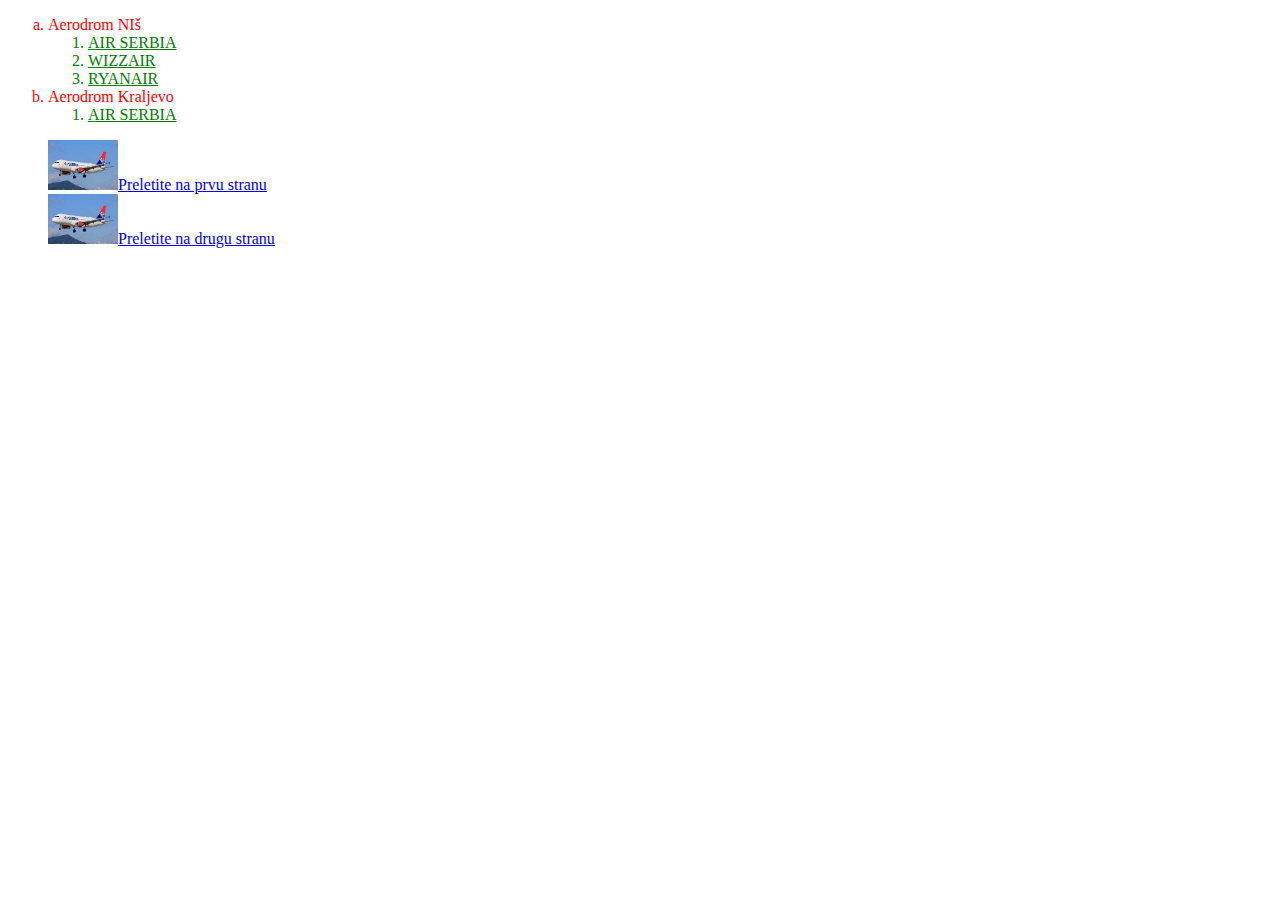
<file: D_02_DRAGANA_MARJANOVIC_ NS126PHP5/nastavak2.html>
<!DOCTYPE html>
<html lang="en">
<head>
    <meta charset="UTF-8">
    <meta http-equiv="X-UA-Compatible" content="IE=edge">
    <meta name="viewport" content="width=device-width, initial-scale=1.0">
    <title>Drugi domaći</title>
    <style>
        .podele {
            color: green;
        }
        ol li a {
            color: green;
        }
    </style>
</head>
<body>
    <ol  type="a" style="color: red;">

        <li>Aerodrom NIš</li> 

            <ol type="1" class="podele" >
       
               <li><a href="https://www.airserbia.com/sr_latin/" target="blanko">AIR SERBIA</a></li>
               <li> <a href="https://wizzair.com/#/" target="blanko">WIZZAIR</a></li>
               <li> <a href="https://www.ryanair.com/sr/en" target="blanko">RYANAIR</a></li>
        
           </ol> 

        <li>Aerodrom Kraljevo</li> 

             <ol class="podele">

              <li><a href="https://www.airserbia.com/sr_latin/" target="blanko">AIR SERBIA</a> </li>

             </ol>
           


    </ol>

    <ul type="none">
        <li>
            <a href="index.html" target="blanko"> <img src="avion.jpeg" width="70px"  height="50px" alt="avion"/>Preletite na prvu stranu</a>
        </li> 
        <li><a href="nastavak2.html" target="blanko"><img src="avion.jpeg" width="70px"  height="50px" alt="avion"/>Preletite na drugu stranu</a></li>

    </ul>
    
    
</body>
</html>
</file>
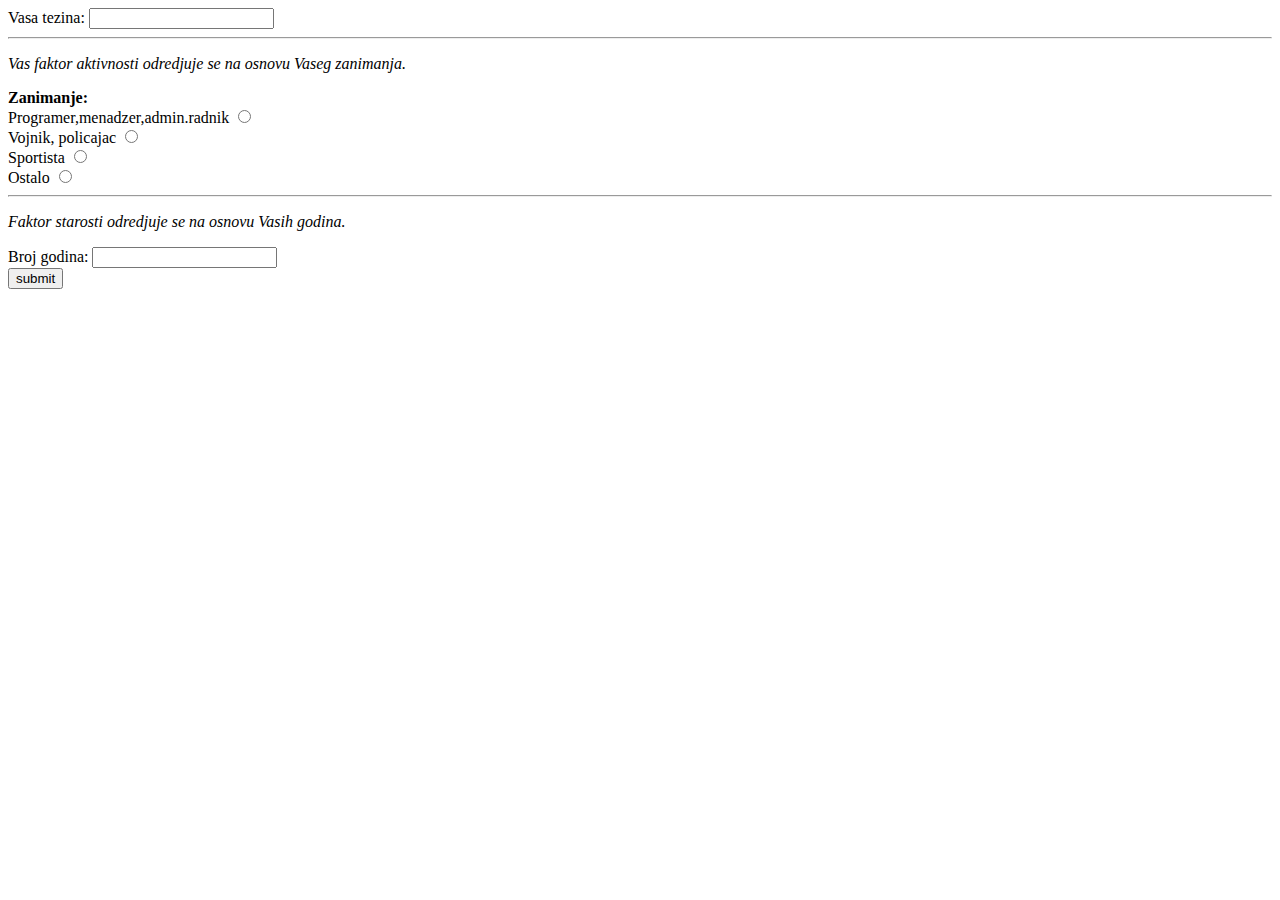
<file: D_12_DRAGANA_MARJANOVIC_NS126PHP5/zadaak1.html>
<!DOCTYPE html>
<html lang="en">
<head>
    <meta charset="UTF-8">
    <meta http-equiv="X-UA-Compatible" content="IE=edge">
    <meta name="viewport" content="width=device-width, initial-scale=1.0">
    <title>Prvi zadatak</title>
</head>
<body>
    <form  action="zadatak1.php" method="GET" >


        <div class="group">   
            <label for="tezina"> Vasa tezina:</label>
            <input type="number" id="tezina" name="tezina">

        </div>
        <hr>
     <p><i>Vas faktor aktivnosti odredjuje se na osnovu Vaseg zanimanja. </i></p>  
   <label><b>Zanimanje:</b ></label>
    <div class="group">
    <label for="programer">Programer,menadzer,admin.radnik</label>
   <input type="radio" id="programer" name="zanimanje" value="jedan"> <br>
   <label for="vojnik">Vojnik, policajac</label>
   <input type="radio" id="vojnik" name="zanimanje" value="dva"> <br>
   <label for="sport">Sportista</label>
   <input type="radio" id="sport" name="zanimanje" value="tri"> <br>
   <label for="ostalo">Ostalo</label>
   <input type="radio" id="ostalo" name="zanimanje" value="cetiri"> <br>

</div><hr>
<div class="group">
    <p><i>Faktor starosti odredjuje se na osnovu Vasih godina.</i></p>
<label for="godine"> Broj godina:</label>
<input type="number"  id="godine" name="godine">

</div>
<button type="submit" name="submit">submit</button>
    </form>
</body>
</html>
</file>
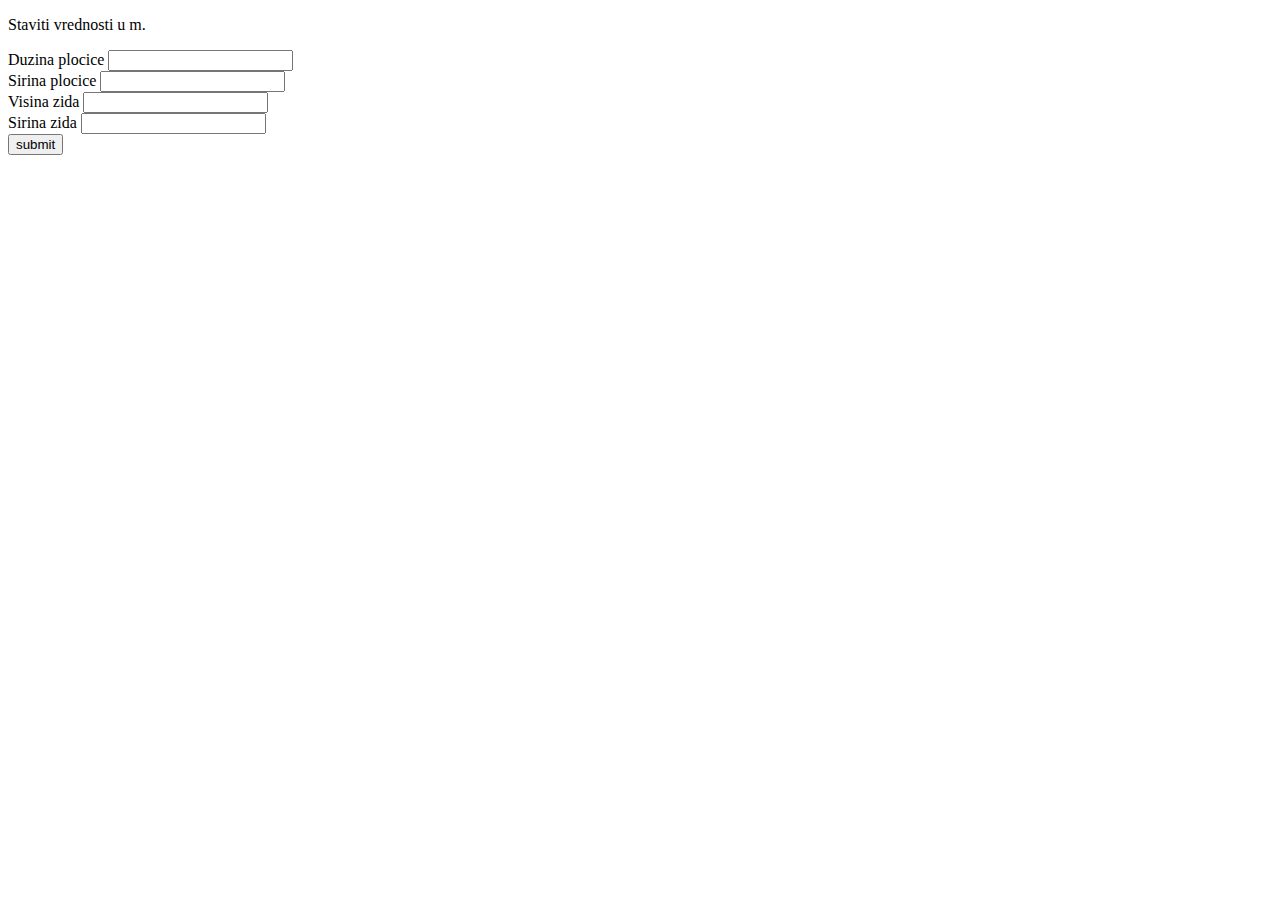
<file: D_12_DRAGANA_MARJANOVIC_NS126PHP5/zadatak2.html>
<!DOCTYPE html>
<html lang="en">
<head>
    <meta charset="UTF-8">
    <meta http-equiv="X-UA-Compatible" content="IE=edge">
    <meta name="viewport" content="width=device-width, initial-scale=1.0">
    <title>zadatak2</title>
</head>
<body>
    <form action="zadatak2.php" method="GET">
  <p>Staviti vrednosti u m.</p>      
<div class="group">
    <label for="duzina">Duzina plocice</label>
    <input type="number" id="duzina" name="duzina">

</div>
<div class="group">
    <label for="sirina">Sirina plocice</label>
    <input type="number" id="sirina" name="sirina">


</div>

<div class="group">
    <label for="visina">Visina zida</label>
    <input type="number" id="visina" name="visina">


</div>

<div class="group">
    <label for="zid">Sirina zida</label>
    <input type="number" id="zid" name="zid">


</div>
<button type="submit" name="submit">submit</button>


    </form>
</body>
</html>
</file>
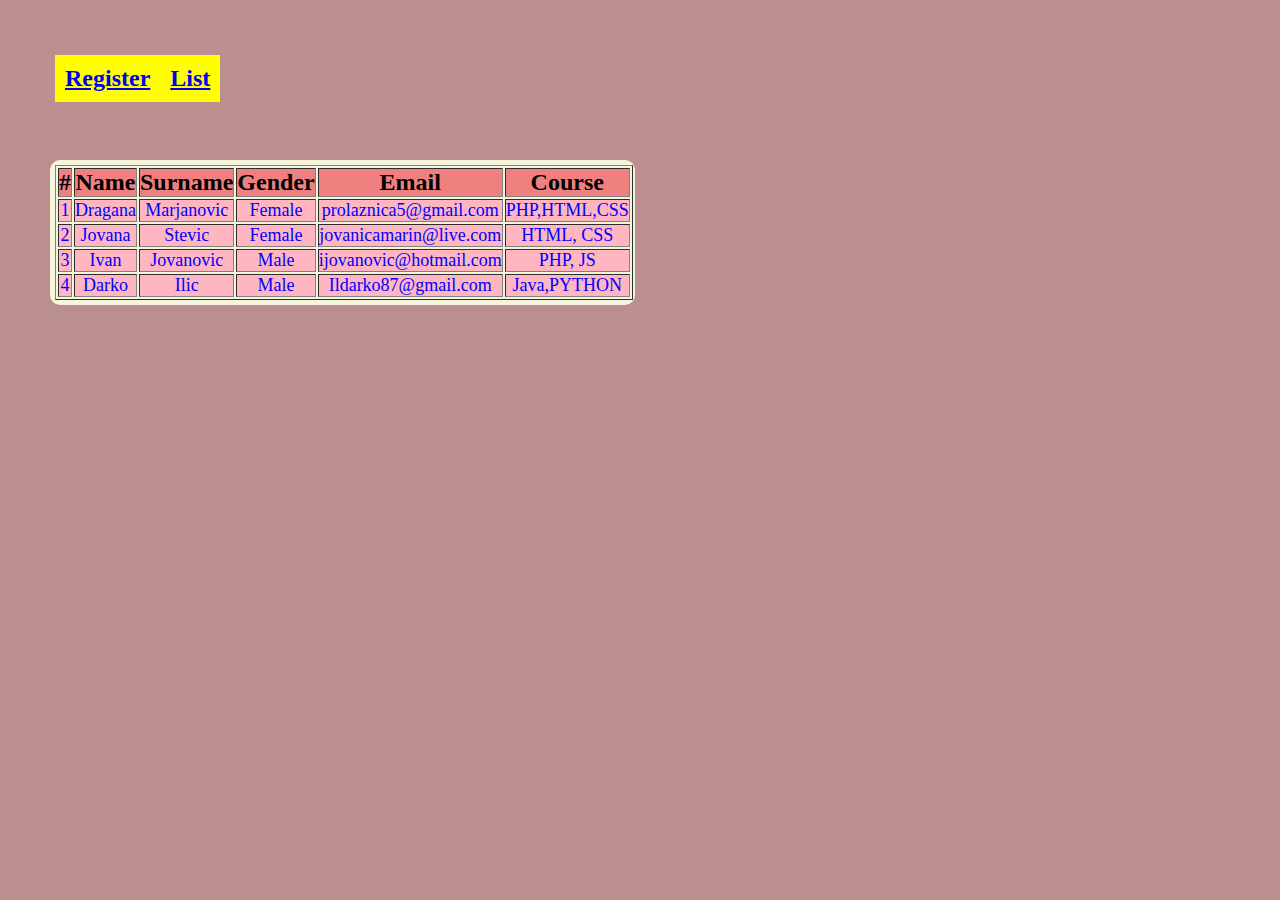
<file: D_03_DRAGANA_MARJANOVIC_NS126PHP5/public/theme/list.html>
<!DOCTYPE html>
<html lang="en">
<head>
    <meta charset="UTF-8">
    <meta http-equiv="X-UA-Compatible" content="IE=edge">
    <meta name="viewport" content="width=device-width, initial-scale=1.0">
    <title>Tabela</title>
    <link rel="stylesheet" href="css/list.css">
</head>

<body>
    <nav>
        <ul>

            <li><a href="register.html" target="blanko">Register</a></li>

            <li><a href="list.html" target="blanko">List</a></li>


        </ul>
    </nav>
    <div class="tabela">
        <table border="1">

            <tr id="header">
                <th>#</th>
                <th>Name</th>
                <th>Surname</th>
                <th>Gender</th>
                <th>Email</th>
                <th>Course</th>
            </tr>
            <tr>
                <td>1</td>
                <td>Dragana</td>
                <td>Marjanovic</td>
                <td>Female</td>
                <td>prolaznica5@gmail.com</td>
                <td>PHP,HTML,CSS</td>
            </tr>
            <tr>
                <td>2</td>
                <td>Jovana</td>
                <td>Stevic</td>
                <td>Female</td>
                <td>jovanicamarin@live.com</td>
                <td>HTML, CSS</td>
            </tr>
            <tr>
                <td>3</td>
                <td>Ivan</td>
                <td>Jovanovic</td>
                <td>Male</td>
                <td>ijovanovic@hotmail.com</td>
                <td>PHP, JS</td>
            </tr>
            <tr>
                <td>4</td>
                <td>Darko</td>
                <td>Ilic</td>
                <td>Male</td>
                <td>Ildarko87@gmail.com</td>
                <td>Java,PYTHON</td>
            </tr>
        </table>
    </div>







</body>

</html>
</file>
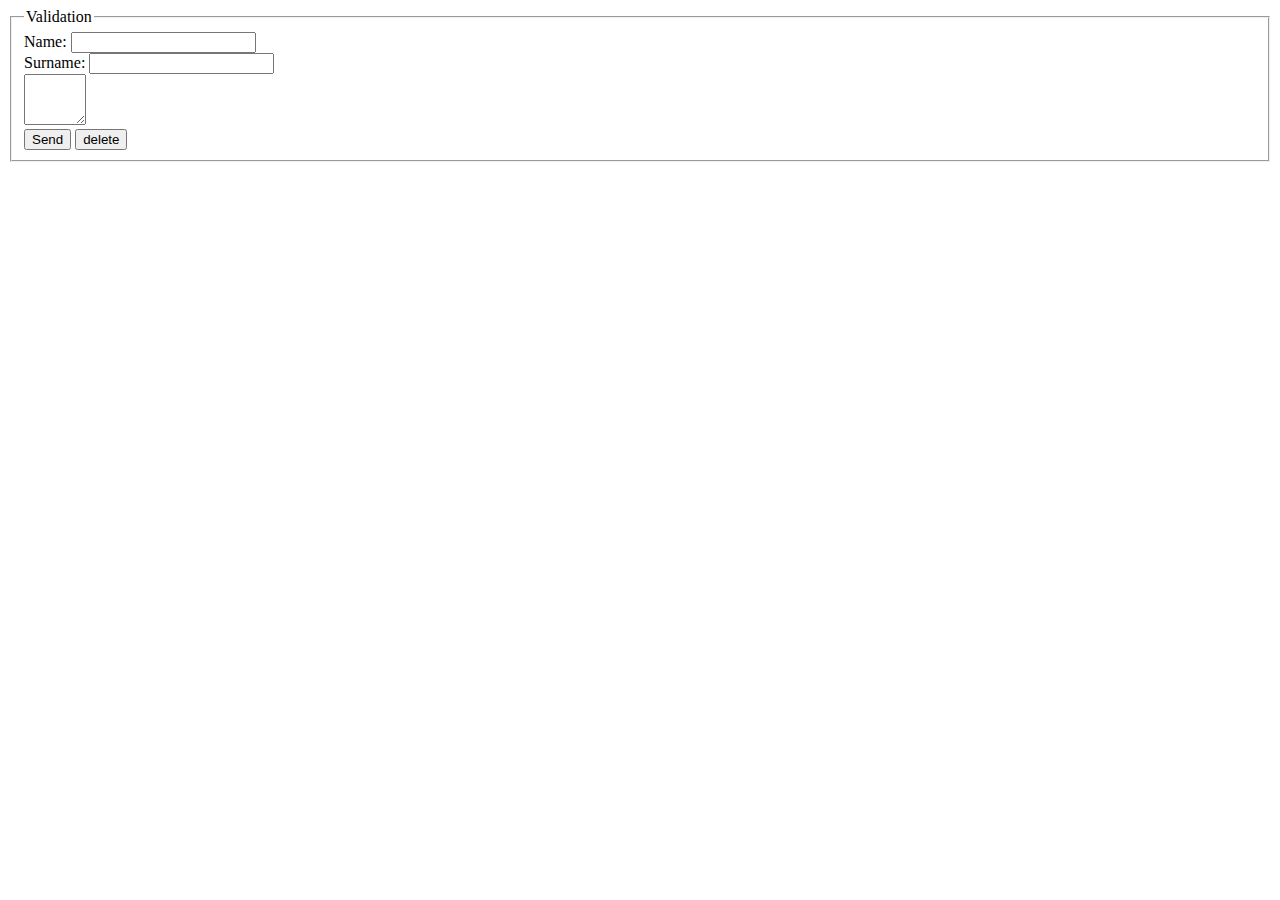
<file: D_03_DRAGANA_MARJANOVIC_NS126PHP5/public/theme/register.html>
<!DOCTYPE html>
<html lang="en">

<head>
    <meta charset="UTF-8">
    <meta http-equiv="X-UA-Compatible" content="IE=edge">
    <meta name="viewport" content="width=device-width, initial-scale=1.0">
    <title>Forma</title>
  
</head>

<body>



    <form>
        <fieldset>
    
            <legend> Validation</legend>
            <div class="container">
                <label for="ime">Name:</label>
                <input type="text" id="ime" name="ime" required><br>
            </div>
    
    
            <div class="container">
    
                <label for="prezime">Surname:</label>
                <input type="text" id="prezime" name="prezime" required><br>
            </div>
    
            <textarea name="text" rows="3" cols="5"></textarea>
    
    
            <div class="container">
                <button type="submit" value="send"> Send</button>
                <input type="reset" value="delete">
            </div>
    </form>
    
    </fieldset>
</body>


</html>
</file>
<file: D_03_DRAGANA_MARJANOVIC_NS126PHP5/public/theme/css/list.css>
* {

  margin: 0;
  padding: 0;
  box-sizing: border-box;

}

body {

  background-color: #BC8F8F;
}



ul {

  list-style-type: none;
  margin: 50px;
  padding: 5px;
}

li {

  float: left;
}

a {

  display: block;
  padding: 10px;
  background-color: yellow;
  font-size: x-large;
  font-weight: bold;
}


.tabela {

  background-color: beige;
  display: inline-block;
  border: solid;
  border-radius: 10px;
  border-width: 5px;
  width: 585px;
  padding: 5px;
  margin: 50px;
  border: #CD5C5C;


}

td {

  background-color: lightpink;
  color: blue;
  font-size: large;
  text-align: center;
}

#header {
  
  background-color: lightcoral;
  font-size: x-large;

}
</file>
